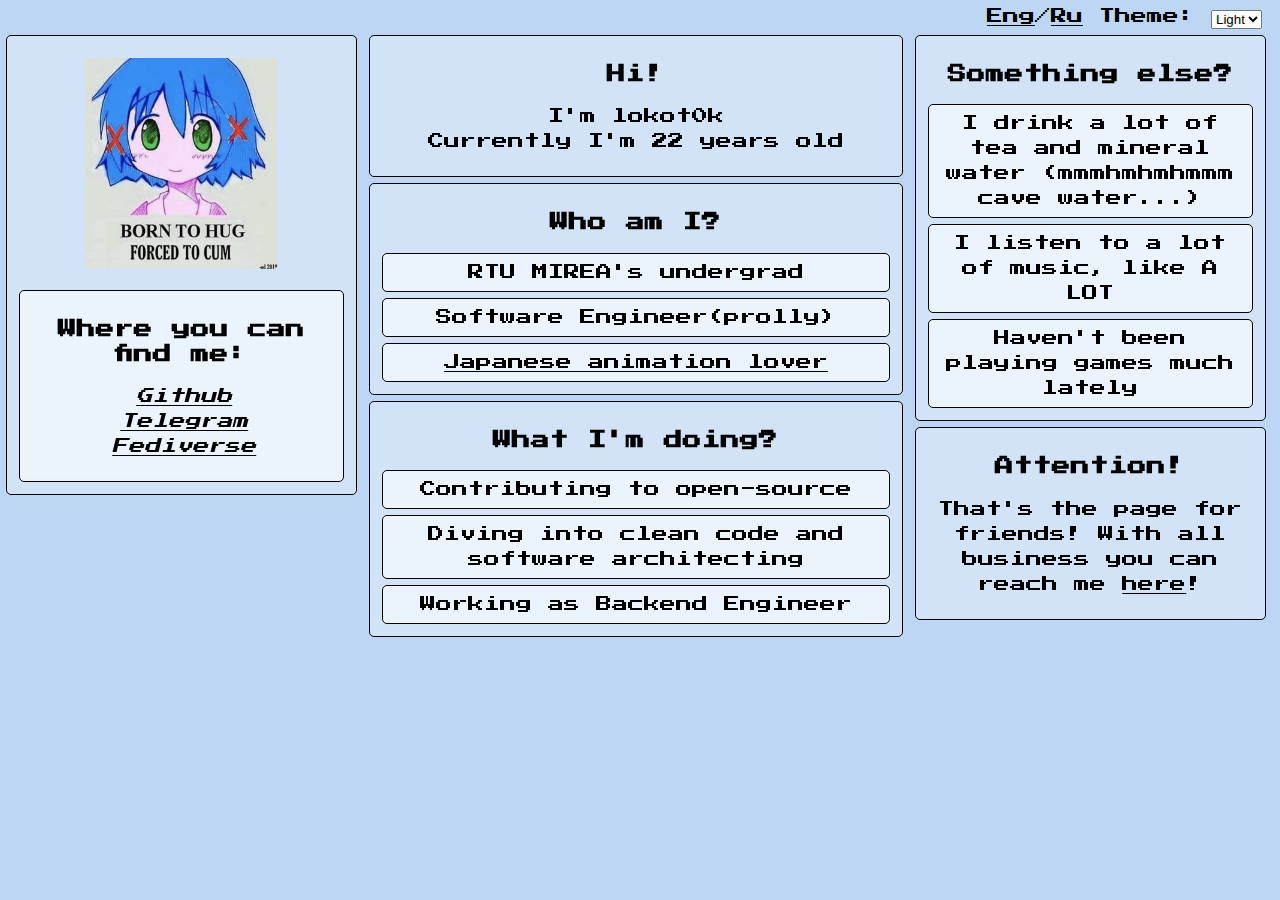
<file: html/en.html>
<!DOCTYPE html>
<html lang="en">
<head>
    <link rel="preconnect" href="https://fonts.googleapis.com">
    <link rel="preconnect" href="https://fonts.gstatic.com" crossorigin>
    <link href="https://fonts.googleapis.com/css2?family=Press+Start+2P&display=swap" rel="stylesheet">
    <title>Page for friends</title>
    <meta charset="utf-8">
    <link rel="stylesheet" href="../css/style.css" type="text/css">
    <meta name="viewport" content="width=device-width, initial-scale=1">
    <script defer src="../js/themeChanger.js"></script>
    <script defer src="../js/ageCalculator.js"></script>
</head>
<body>
<div class="service-wrapper">
    <nav class="service">
        <div class="decor_nav">
            <a href="en.html">Eng</a>/<a href="ru.html">Ru</a>
            <label for="theme">Theme:</label>
            <select name="theme" id="theme">
                <option value="light">Light</option>
                <option value="dark">Dark</option>
            </select>
        </div>
    </nav>
</div>
<div class="main-container">
    <header>
        <div class="decor">
            <figure>
                <img src="../assets/avatar.png" alt="">
            </figure>
            <section class="decor">
                <h3>Where you can find me:</h3>
                <address>
                    <ul>
                        <li><a href="https://github.com/lokot0k">Github</a></li>
                        <li><a href="https://t.me/lokot0k">Telegram</a></li>
                        <li><a href="https://quietplace.xyz/@lokot0k">Fediverse</a></li>

                    </ul>
                </address>
            </section>
        </div>
    </header>
    <main>
        <section class="decor">
            <h3>Hi!</h3>
            <p>I'm lokot0k<br/>
                Currently I'm <span id="current-age">~20</span> years old
            </p>
        </section>
        <section class="decor">
            <h3>Who am I?</h3>
            <p class="decor">
                RTU MIREA's undergrad</p>
            <p class="decor">Software Engineer(prolly)</p>
            <p class="decor"><a href="https://shikimori.me/KapToIIIe4Ka">Japanese animation lover</a></p>
        </section>
        <section class="decor">
            <h3>What I'm doing?</h3>
            <p class="decor">Contributing to open-source</p>
            <p class="decor">Diving into clean code and software architecting</p>
            <p class="decor">Working as Backend Engineer</p>
        </section>

    </main>
    <aside>
        <section class="decor">
            <h3>Something else?</h3>
            <p class="decor">I drink a lot of tea and mineral water (mmmhmhmhmmm cave water...)</p>
            <p class="decor">I listen to a lot of music, like A LOT</p>
            <p class="decor">Haven't been playing games much lately</p>
        </section>
        <footer class="decor">
            <h3>Attention!</h3>
            <p>
                That's the page for friends! With all business you can reach me <a href="work_en.html">here</a>!
            </p>
        </footer>
    </aside>
</div>
</body>
</html>
</file>
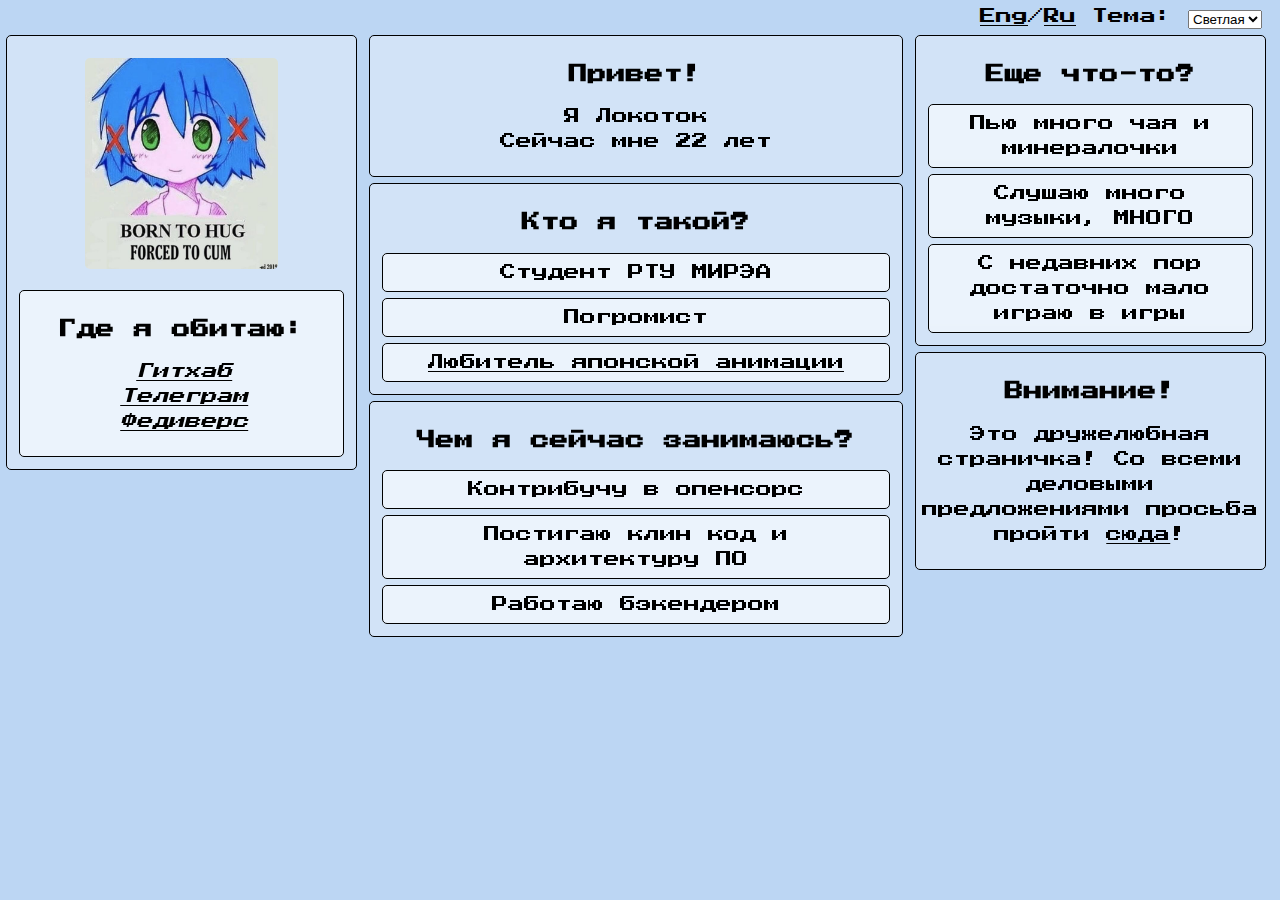
<file: html/ru.html>
<!DOCTYPE html>
<html lang="ru">
<head>
    <link rel="preconnect" href="https://fonts.googleapis.com">
    <link rel="preconnect" href="https://fonts.gstatic.com" crossorigin>
    <link href="https://fonts.googleapis.com/css2?family=Press+Start+2P&display=swap" rel="stylesheet">
    <title>Дружелюбная страничка</title>
    <meta charset="utf-8">
    <link rel="stylesheet" href="../css/style.css" type="text/css">
    <meta name="viewport" content="width=device-width, initial-scale=1">
    <script defer src="../js/themeChanger.js"></script>
    <script defer src="../js/ageCalculator.js"></script>
</head>
<body>
<div class="service-wrapper">
    <nav class="service">
        <div class="decor_nav">
            <a href="en.html">Eng</a>/<a href="ru.html">Ru</a>
            <label for="theme">Тема:</label>
            <select name="theme" id="theme">
                <option value="light">Светлая</option>
                <option value="dark">Темная</option>
            </select>
        </div>
    </nav>
</div>
<div class="main-container">
    <header>
        <div class="decor">
            <figure>
                <img src="../assets/avatar.png" alt="">
            </figure>
            <section class="decor">
                <h3>Где я обитаю:</h3>
                <address>
                    <ul>
                        <li><a href="https://github.com/lokot0k">Гитхаб</a></li>
                        <li><a href="https://t.me/lokot0k">Телеграм</a></li>
                        <li><a href="https://quietplace.xyz/@lokot0k">Федиверс</a></li>

                    </ul>
                </address>
            </section>
        </div>
    </header>
    <main>
        <section class="decor">
            <h3>Привет!</h3>
            <p>Я Локоток<br/>
                Сейчас мне <span id="current-age">~20</span> лет
            </p>
        </section>
        <section class="decor">
            <h3>Кто я такой?</h3>
            <p class="decor">
                Студент РТУ МИРЭА</p>
            <p class="decor">Погромист</p>
            <p class="decor"><a href="https://shikimori.me/KapToIIIe4Ka">Любитель японской анимации</a></p>
        </section>
        <section class="decor">
            <h3>Чем я сейчас занимаюсь?</h3>
            <p class="decor">Контрибучу в опенсорс</p>
            <p class="decor">Постигаю клин код и архитектуру ПО</p>
            <p class="decor">Работаю бэкендером</p>
        </section>

    </main>
    <aside>
        <section class="decor">
            <h3>Еще что-то?</h3>
            <p class="decor">Пью много чая и минералочки</p>
            <p class="decor">Слушаю много музыки, МНОГО</p>
            <p class="decor">С недавних пор достаточно мало играю в игры</p>
        </section>
        <footer class="decor">
            <h3>Внимание!</h3>
            <p>
                Это дружелюбная страничка! Со всеми деловыми предложениями просьба пройти <a href="work_ru.html">сюда</a>!
            </p>
        </footer>
    </aside>
</div>
</body>
</html>
</file>
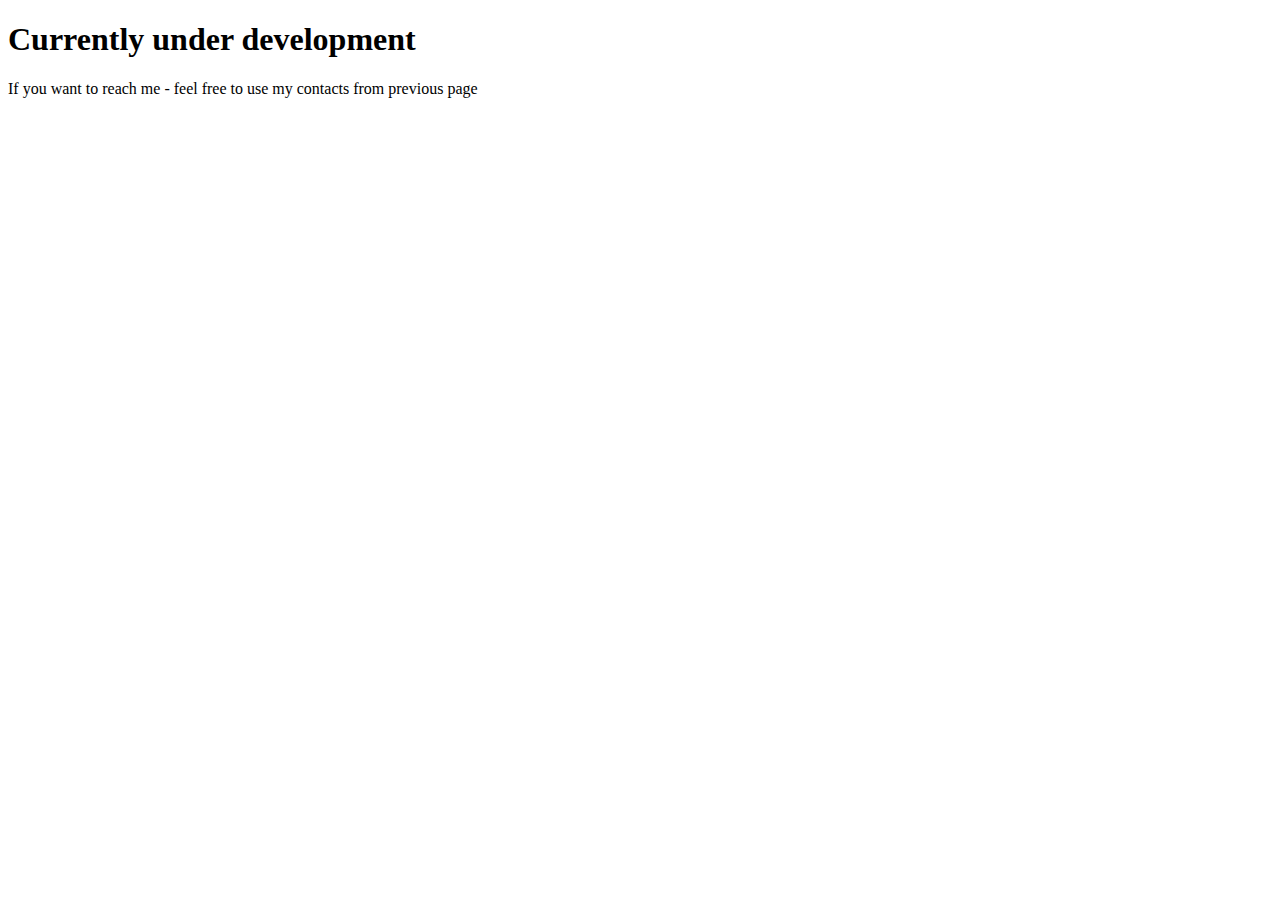
<file: html/work_en.html>
<!DOCTYPE html>
<html lang="en">
<head>
    <meta charset="UTF-8">
    <title>Under development</title>
</head>
<body>
  <h1>Currently under development</h1>
  <p>If you want to reach me - feel free to use my contacts from previous page</p>
</body>
</html>
</file>
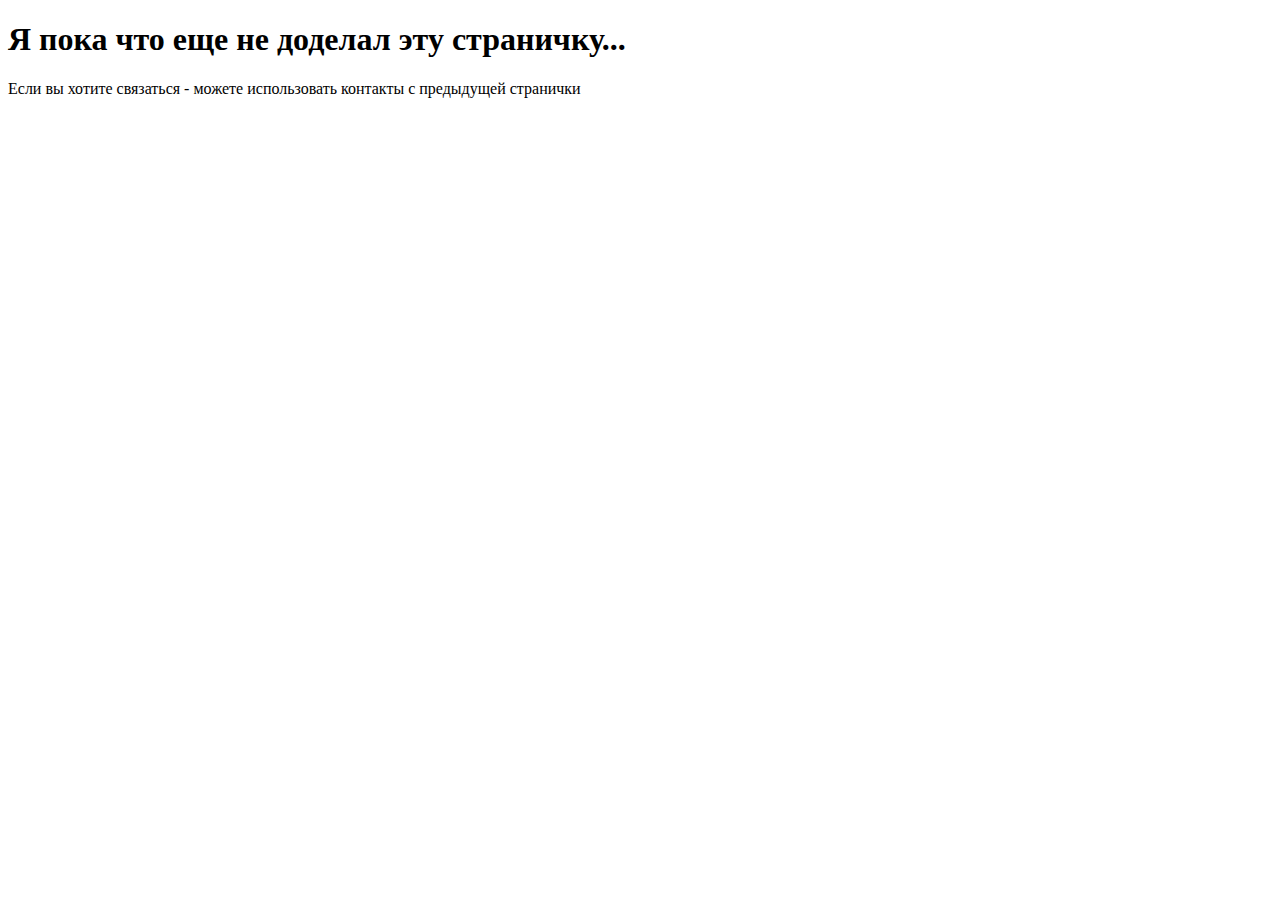
<file: html/work_ru.html>
<!DOCTYPE html>
<html lang="en">
<head>
    <meta charset="UTF-8">
    <title>Разрабатывется...</title>
</head>
<body>
    <h1>Я пока что еще не доделал эту страничку...</h1>
    <p>Если вы хотите связаться - можете использовать контакты с предыдущей странички</p>
</body>
</html>
</file>
<file: css/style.css>
@keyframes soft-appearance {
    from {
        opacity: 0;
    }
    to {
        opacity: 100%;
    }
}

html {
    --shadow-color-var: lightgrey;
    --border-color-var: black;
    --background-color-var: white;
    --text-color-var: white;
    --background-opacity-var: rgba(255, 255, 255, .4);
    background-color: var(--background-color-var);
    background-repeat: no-repeat;
    background-position: center center;
    background-attachment: fixed;
    background-size: cover;
}

*:not(select):not(option) {
    color: var(--text-color-var);
}

body {
    margin-left: 0;
    animation: soft-appearance 0.5s linear 1;
    font-family: 'Press Start 2P', cursive;
}

ul {
    vertical-align: center;
    list-style: none;
    margin-right: 35px;
}

header {
    flex: 2;
}

main {
    flex: 3;
}

aside {
    flex: 2;
}

.main-container {
    display: flex;
    flex-wrap: wrap;
}

.decor::before {
    position: absolute;
    top: 0;
    right: 0;
    bottom: 0;
    left: 0;
    filter: blur(20px);
    z-index: -1;
}

.decor:not(.service-wrapper):not(select) {
    padding: 6px;
    margin: 6px;
    text-align: center;
    backdrop-filter: blur(5px);
    position: relative;
    background: var(--background-opacity-var);
    border-radius: 5px;
    box-shadow: 0 0 5px rgba(255, 255, 255, .04);
    overflow: hidden;
}

.decor {
    border: var(--border-color-var) solid 1px;
}

img {
    border-radius: 5px;
    width: 75%;
    height: 75%;
}

.service-wrapper {
    border: none;
    box-shadow: none;
}

.service {
    display: flex;
    flex-wrap: wrap;
    flex-direction: row;
    justify-content: end;
    text-align: left;
    border-left: none;
    border-right: none;
    margin-right: 10px;
}

.service__title {
    font-size: 200%;
    margin-left: 15px;
}

.service__title > a {
    text-decoration: none;
}

@media (max-width: 800px) {
    html {
        background-attachment: scroll;
    }

    header, main, aside {
        flex: 1 100%;
    }
}

address, .decor {
    line-height: 25px;
}
</file>
